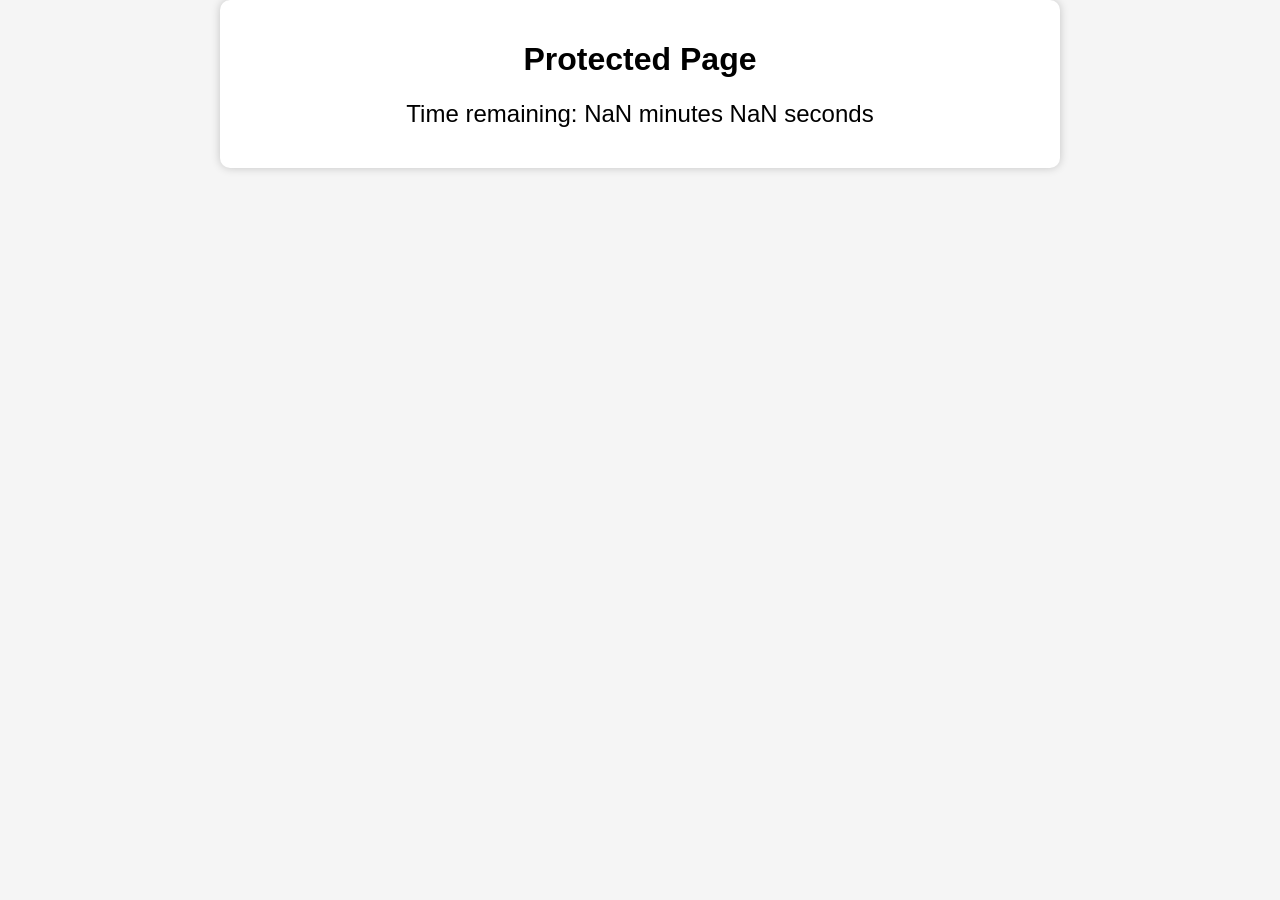
<file: ZeroTrustWebUI/templates/protectedPage.html>
<!DOCTYPE html>
<html>
<head>
    <meta charset="UTF-8">
    <title>Protected Page</title>
    <style>
        /* Your CSS styles for the protected page */
        /* Styling example */
        body {
            font-family: Arial, sans-serif;
            background-color: #f5f5f5;
            text-align: center;
            margin: 0;
            padding: 0;
        }
        .container {
            max-width: 800px;
            margin: 0 auto;
            padding: 20px;
            background-color: #ffffff;
            border-radius: 10px;
            box-shadow: 0 0 10px rgba(0, 0, 0, 0.2);
            position: relative;
        }
        .remaining-time {
            font-size: 24px;
            margin-bottom: 20px;
        }
    </style>
</head>
<body>
    <div class="container">
        <h1>Protected Page</h1>

        <div class="remaining-time" id="remainingTime">Calculating...</div>

        <script>
            // Function to calculate and update remaining time
            function updateRemainingTime() {
                var currentTime = new Date();
                var expirationTime = new Date('{{ expiration_time }}');

                var timeDiff = expirationTime.getTime() - currentTime.getTime();
                var totalSeconds = Math.floor(timeDiff / 1000); // Calculate total remaining seconds

                var minutes = Math.floor(totalSeconds / 60);
                var seconds = totalSeconds % 60;

                var remainingTimeElement = document.getElementById('remainingTime');
                remainingTimeElement.textContent = "Time remaining: " + minutes + " minutes " + seconds + " seconds"; // Display time in minutes and seconds

                // Redirect when the countdown reaches 0 minutes and 0 seconds
                if (minutes <= 0 && seconds <= 0) {
                    window.location.href = '/revokeToken'; // Redirect to the login page
                }

                // Update the remaining time every second
                setTimeout(updateRemainingTime, 1000);
            }

            // Call the function to initiate the countdown
            updateRemainingTime();
        </script>
    </div>
</body>
</html>
</file>
